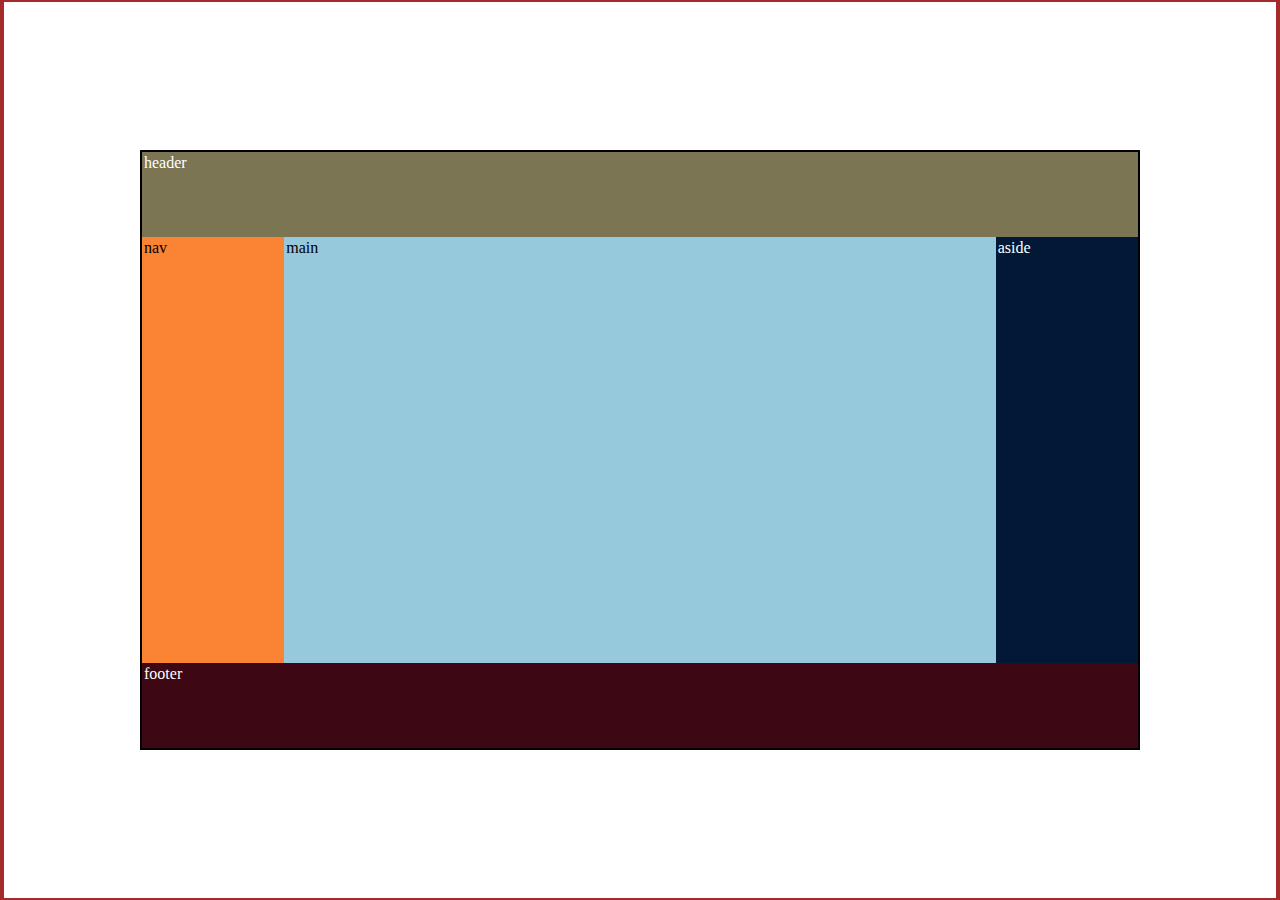
<file: 0-guided/index.html>
<!DOCTYPE html>
<html lang="en">
<head>
    <meta charset="UTF-8">
    <meta name="viewport" content="width=device-width, initial-scale=1.0">
    <title>Document</title>
    <link rel="stylesheet" href="style.css">
</head>
<body>

    <div class="layout">
        <header>header</header>

        <nav>nav</nav>

        <main>main</main>

        <aside>aside</aside>

        <footer>footer</footer>
    </div>
    
</body>
</html>
</file>
<file: 0-guided/style.css>
* {
  margin: 0;
  padding: 0;
  box-sizing: border-box;
}

html, body {
  height: 100vh;
  width: 100vw;
  margin: 0;
  padding: 0;
  display: flex;
  justify-content: center;
  align-items: center;
  border: 2px solid brown;
}

.layout {
  border: 2px solid black;
  width: 1000px;
  height: 600px;
  display: grid;
  grid-template-columns: 1fr 5fr 1fr;
  grid-template-rows: 1fr 5fr 1fr;
  grid-template-areas: "header header header" "nav main aside" "footer footer footer";
}
.layout header {
  grid-area: header;
  border: 2px solid #7B7554;
  background: #7B7554;
  color: #fff;
}
.layout nav {
  grid-area: nav;
  border: 2px solid #FA8334;
  background: #FA8334;
}
.layout main {
  grid-area: main;
  border: 2px solid #96C9DC;
  background: #96C9DC;
}
.layout aside {
  grid-area: aside;
  border: 2px solid #011936;
  background: #011936;
  color: #fff;
}
.layout footer {
  grid-area: footer;
  border: 2px solid #3D0814;
  background: #3D0814;
  color: #fff;
}

/*# sourceMappingURL=style.css.map */
</file>
